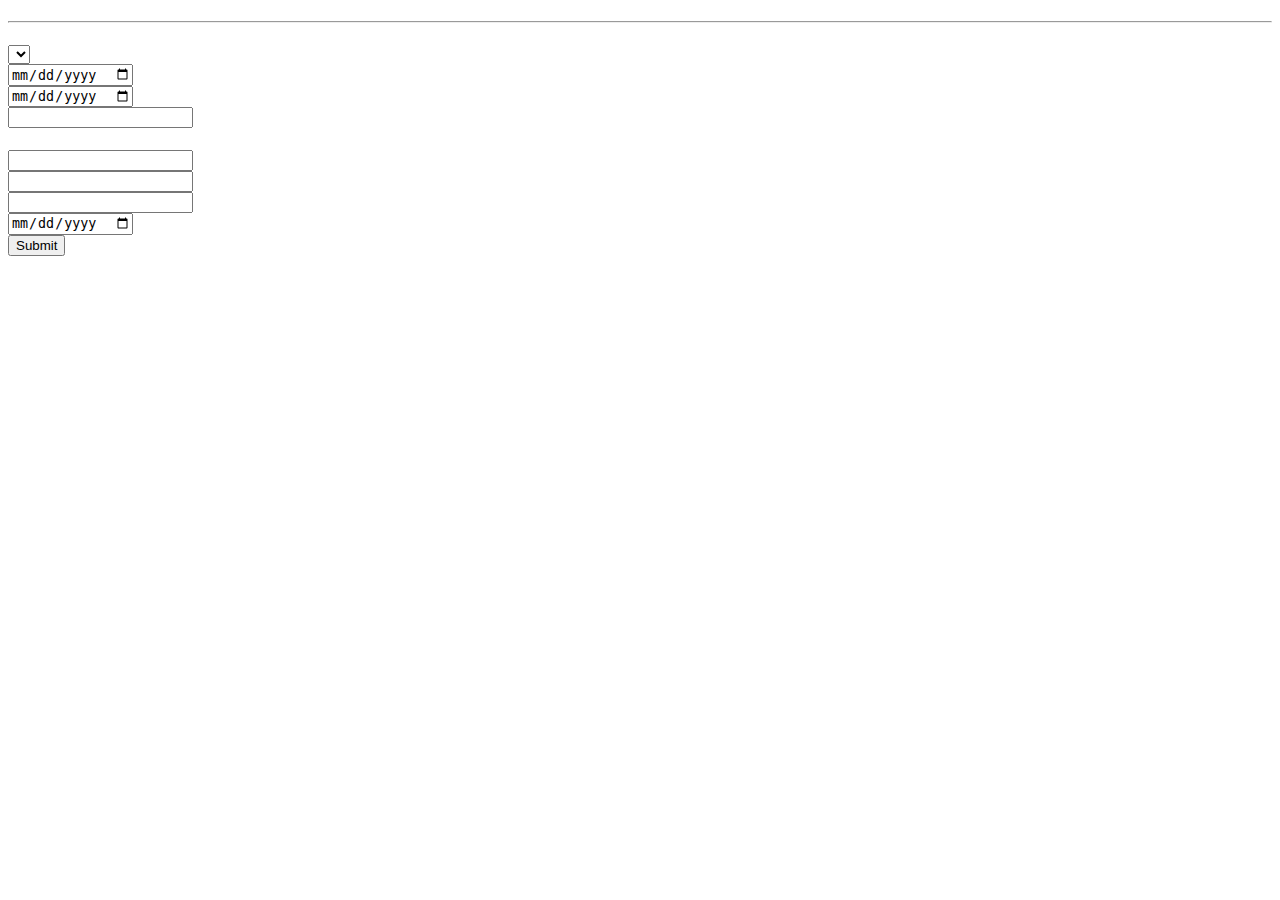
<file: form.html>
<!DOCTYPE html>
<html xmlns:th="http://www.thymeleaf.org" lang="it" class="h-100">
	<head th:replace="../template/base-template :: headFragment"></head>
	<script th:src="@{static/javascript/article_script.js}"></script>
	<body class="d-flex flex-column h-100">
		<div class="container">
		<div th:replace="../template/base-template :: sidebarFragment"></div>
			<!-- <nav th:replace="../template/base-template :: navFragment"></nav> -->
			<div th:replace="../template/base-template :: headerFragment"></div>		
			<div class="row mt-4">
				<div class="col-12 text-center">
					<h4 th:text="#{label.createnewprenotation}"></h4>
				</div>
			</div>
			<div class="row justify-content-center mt-4">
				<div class="col-5">
					<hr>
					<h5 th:text="#{label.infoP}"></h5>	
					<div th:if="${formError}" th:text="#{error.fielderrors}" 
						class="alert alert-danger mt-4 text-center" role="alert"></div>
					<form action="form/savestandard" method="POST"><!-- Backend -->
						<div class="row">
							<div class="col-12">
								<label for="numeroStanza" th:text="#{label.room}"></label>
									<select id="numeroStanza" name="numeroStanza" class="form-select">
										<!--<option th:each="c : ${camere}" th:value="${c.id}" 
											th:text="${c.id} + ' ' + ${c.tipo}"> 
											  th:selected="${order.customer != null AND c.id == order.customer.id}"
										</option>-->
									</select>
								</div>
							</div>
						<div class="row">
							<div class="col-12">
								<label for="dataIn" th:text="#{date.start} + ':'"></label>
								<input type="date" name="dataIn" class="form-control" required="required">
							</div>
						</div>
						<div class="row">
							<div class="col-12">
								<label for="dataFin" th:text="#{date.end} + ':'"></label>
								<input type="date" name="dataFin" class="form-control" required="required">
							</div>
						</div>
						<div class="row">
							<div class="col-12">
								<label for="numOsp" th:text="#{label.number} + ':'"></label>
								<input type="number" name="numOsp" class="form-control" required="required">
							</div>
						</div>
						<h5 th:text="#{label.infoC}"></h5>
						<div class="row">
							<div class="col-12">
								<label for="nome" th:text="#{label.name} + ':'"></label>
								<input type="text" name="nome" class="form-control" required="required">
							</div>
						</div>
						<div class="row">
							<div class="col-12">
								<label for="cognome" th:text="#{label.surname} + ':'"></label>
								<input type="text" name="cognome" class="form-control" required="required">
							</div>
						</div>
						<div class="row">
							<div class="col-12">
								<label for="numDoc" th:text="#{label.numberdocument} + ':'"></label>
								<input type="text" name="numDoc" class="form-control" required="required">
							</div>
						</div>
						<div class="row">
							<div class="col-12">
								<label for="nascita" th:text="#{date.birth} + ':'"></label>
								<input type="date" name="nascita" class="form-control" required="required">
							</div>
						</div>
						<div class="row mt-4"><!-- Bottone -->
							<div class="col-12 text-center">
								<input type="submit" th:value="#{btn.book}" class="btn btn-success small-button">
								<a th:href="@{/}" class="btn btn-secondary small-button" th:text="#{btn.back}"></a>
							</div>
						</div>
					</form>
				</div>
			</div>
		</div>
	</body>
	<footer th:replace="../template/base-template :: footerFragment"></footer>
</html>
</file>
